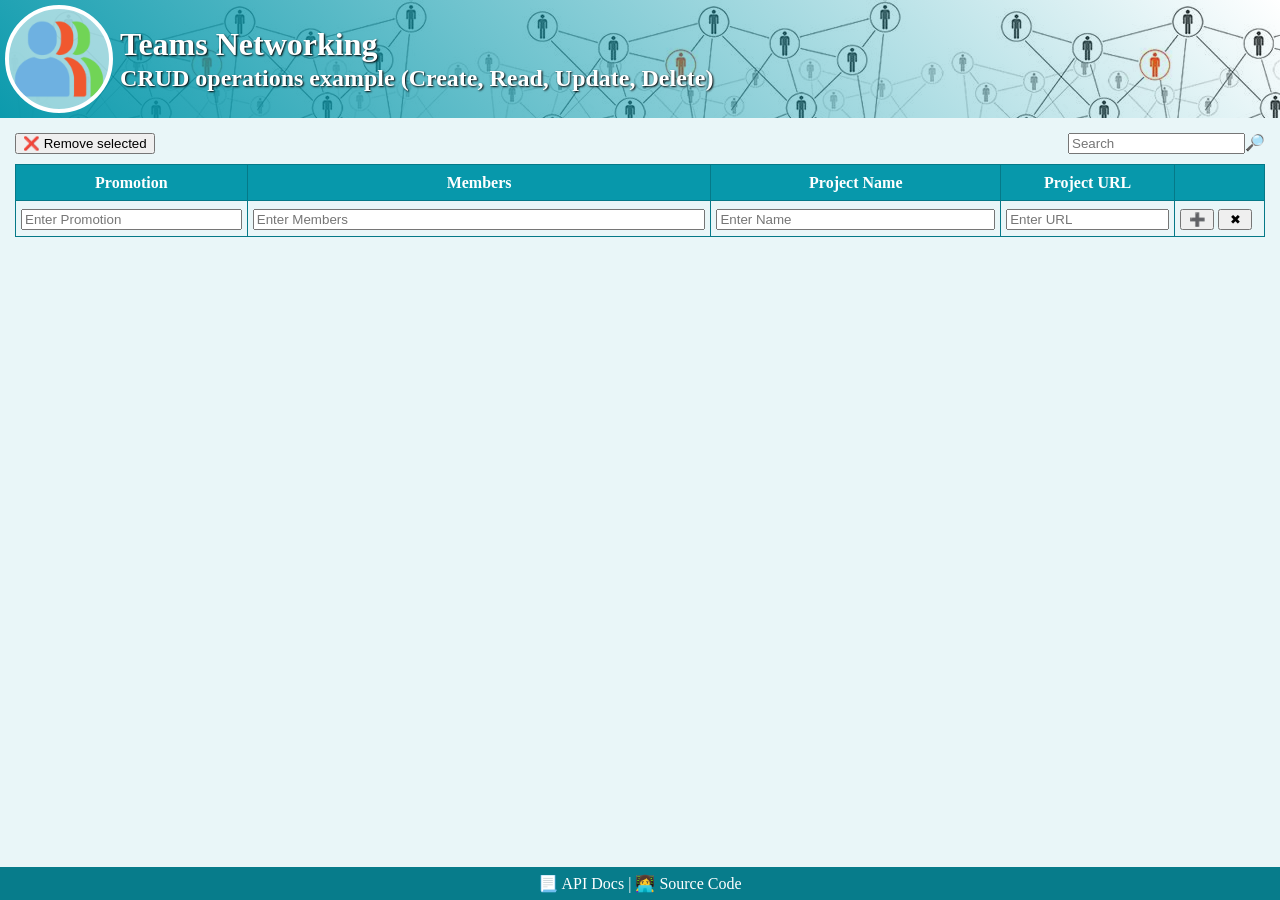
<file: docs/index.html>
<!doctype html><html lang="en"><head><meta charset="UTF-8"/><meta name="viewport" content="width=device-width,initial-scale=1"/><title>Teams Networking</title><script defer="defer" src="main.js"></script></head><body><header><div id="header-wrapper"><img src="edf60b8b1b71d5f6ac53.png" alt="" width="100" height="100"/><div><h1>Teams Networking</h1><h2>CRUD operations example (Create, Read, Update, Delete)</h2></div></div></header><section><div class="tbar"><button>❌ Remove selected</button><div class="tfill"></div><input type="search" name="search" id="search" placeholder="Search"/> <label for="search">🔎</label></div><form id="teamsForm" action=""><table id="teamsTable"><colgroup><col style="width:20%"/><col style="width:40%"/><col style="width:25%"/><col style="width:15%"/><col class="table-actions"/></colgroup><thead><tr><th>Promotion</th><th>Members</th><th>Project Name</th><th>Project URL</th><th></th></tr></thead><tbody></tbody><tfoot><tr><td><input name="promotion" placeholder="Enter Promotion" required/></td><td><input name="members" placeholder="Enter Members" required/></td><td><input name="name" placeholder="Enter Name" required/></td><td><input name="url" placeholder="Enter URL" required/></td><td><button type="submit" class="action-btn" title="Add">➕</button> <button type="reset" class="action-btn" title="Reset">✖</button></td></tr></tfoot></table></form></section><footer>📃 API Docs | 👩‍💻 Source Code</footer></body></html>
</file>
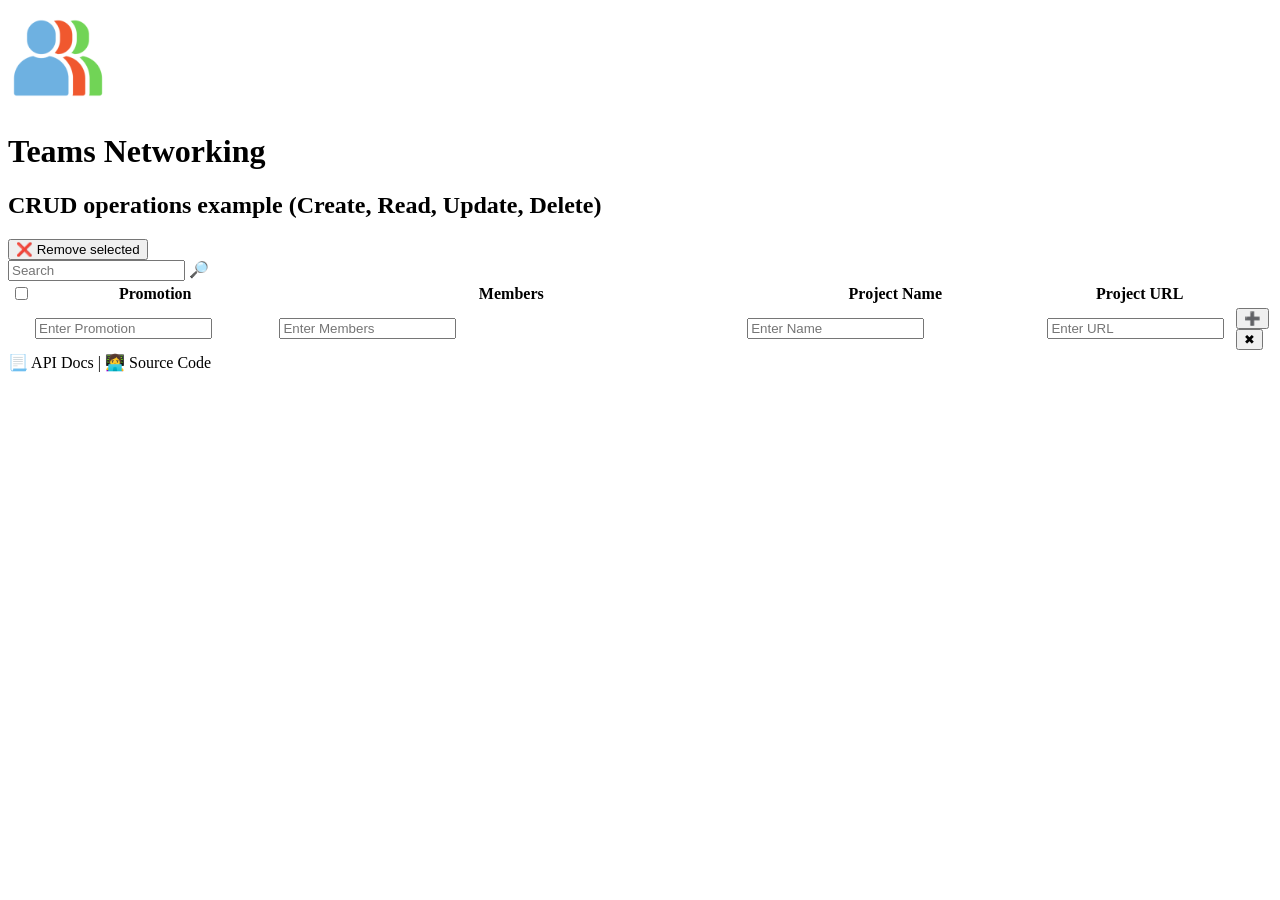
<file: src/index.html>
<!DOCTYPE html>
<html lang="en">
  <head>
    <meta charset="UTF-8" />
    <meta name="viewport" content="width=device-width, initial-scale=1.0" />
    <title>Teams Networking</title>
  </head>
  <body>
    <header>
      <div id="header-wrapper">
        <img src="images/network-team-icon.png" alt="" width="100" height="100" />
        <div>
          <h1>Teams Networking</h1>
          <h2>CRUD operations example (Create, Read, Update, Delete)</h2>
        </div>
      </div>
    </header>

    <section id="main">
      <div class="tbar">
        <button id="removeSelected">❌ Remove selected</button>
        <div class="tfill"></div>
        <input type="search" name="search" id="search" placeholder="Search" />
        <label for="search">🔎</label>
      </div>

      <form id="teamsForm" action="" method="get">
        <table id="teamsTable">
          <colgroup>
            <col class="select-all-column" />
            <col style="width: 20%" />
            <col style="width: 40%" />
            <col style="width: 25%" />
            <col style="width: 15%" />
            <col class="table-actions" />
          </colgroup>
          <thead>
            <tr>
              <th>
                <input type="checkbox" name="selectAll" id="selectAll" />
              </th>
              <th>Promotion</th>
              <th>Members</th>
              <th>Project Name</th>
              <th>Project URL</th>
              <th></th>
            </tr>
          </thead>
          <tbody></tbody>
          <tfoot>
            <tr>
              <td></td>
              <td>
                <input type="text" name="promotion" placeholder="Enter Promotion" required />
              </td>
              <td>
                <input type="text" name="members" placeholder="Enter Members" required />
              </td>
              <td>
                <input type="text" name="name" placeholder="Enter Name" required />
              </td>
              <td>
                <input type="text" name="url" placeholder="Enter URL" required />
              </td>
              <td>
                <button type="submit" class="action-btn" title="Add">➕</button>
                <button type="reset" class="action-btn" title="Reset">✖</button>
              </td>
            </tr>
          </tfoot>
        </table>
      </form>
    </section>

    <footer>📃 API Docs | 👩‍💻 Source Code</footer>
  </body>
</html>
</file>
